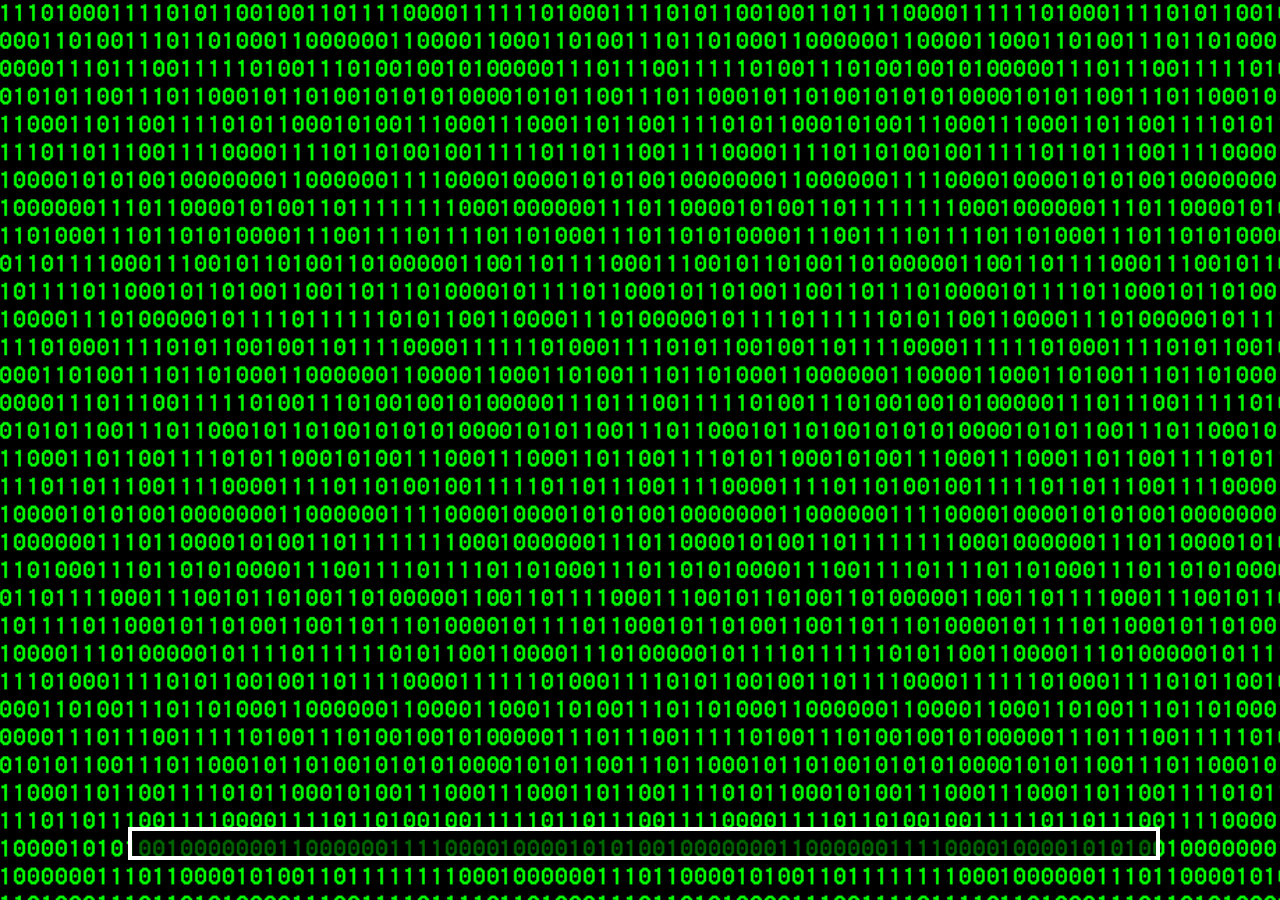
<file: password123.html>
<!DOCTYPE html>
<html lang="en">
<head>
    <meta charset="UTF-8">
    <meta name="viewport" content="width=device-width, initial-scale=1.0">
    <title>FTF Computer</title>
    <style>
        :root {
            --fail-color: #ff0000;
            --win-color: #00ff00;
            --bg-gif: url('bg.gif');
        }

        body {
            margin: 0;
            padding: 0;
            height: 100vh;
            width: 100vw;
            display: flex;
            flex-direction: column;
            align-items: center;
            justify-content: center;
            font-family: 'Courier New', Courier, monospace;
            color: white;
            overflow: hidden;
   /* Background tiling settings */
    background-image: var(--bg-gif);
    background-repeat: repeat;    /* This enables tiling */
    background-size: 500px;       /* Keeps original image size */
    background-position: top left;
    background-color: #000;
            
            /* The transition for the background-color and image fade */
            transition: background-color 0.3s ease, background-image 0.3s ease;
        }

        #game-container { 
            text-align: center; 
            width: 100%; 
            z-index: 5;
        }

        #status-display {
            font-size: 3rem;
            font-weight: bold;
            margin-bottom: 10px;
            text-transform: uppercase;
        }

        #skill-check-overlay {
            display: none;
            position: fixed;
            top: 0; left: 0; width: 100%; height: 100%;
            background: rgba(0, 0, 0, 0.85);
            flex-direction: column;
            justify-content: center;
            align-items: center;
            z-index: 100;
        }

        .e-circle {
            width: 130px;
            height: 130px;
            border: 8px solid white;
            border-radius: 50%;
            display: flex;
            justify-content: center;
            align-items: center;
            font-size: 5rem;
            font-weight: bold;
            margin-bottom: 50px;
        }

        .skill-box {
            width: 500px;
            height: 60px;
            background: #222;
            position: relative;
            border: 4px solid white;
        }

        #target-zone {
            height: 100%;
            background: white;
            position: absolute;
            left: 70%;
            width: 80px;
        }

        #scanner-line {
            width: 8px;
            height: 100%;
            background: red;
            position: absolute;
            left: 0;
            z-index: 10;
            border-left: 2px solid white;
            border-right: 2px solid white;
        }

        .bars-container {
            position: fixed;
            bottom: 40px;
            width: 80%;
            display: flex;
            flex-direction: column;
            gap: 15px;
            z-index: 5;
        }

        .progress-wrapper {
            width: 100%;
            height: 25px;
            border: 4px solid white;
            position: relative;
            background: rgba(0,0,0,0.6);
        }

        #total-progress-fill { width: 0%; height: 100%; background: white; }

        .label { font-size: 0.9rem; text-transform: uppercase; margin-bottom: 5px; text-align: left;}
        .hidden { display: none !important; }
        
        h1 { font-size: 4rem; text-shadow: 2px 2px 10px rgba(0,0,0,0.5); }
    </style>
</head>
<body>

    <div id="game-container">
        <div id="status-display"></div>
    </div>

    <div id="skill-check-overlay">
        <div class="e-circle">E</div>
        <div class="skill-box">
            <div id="target-zone"></div>
            <div id="scanner-line"></div>
        </div>
    </div>

    <div class="bars-container" id="ui-bars">
        <div>
            <div class="label"></div>
            <div class="progress-wrapper"><div id="total-progress-fill"></div></div>
        </div>
    </div>

    <script>
        const typingSnd = new Audio('Typing.mp3');
        typingSnd.loop = true;
        
        const skillStartSnd = new Audio('SkillStart.mp3');
        const skillFailSnd = new Audio('SkillFail.mp3');

        let totalProgress = 0;
        let sessionSeconds = 0;
        let difficultyLevel = 0;
        let isMinigameActive = false;
        let isGameOver = false;
        let lastClickTime = 0;

        const statusDisplay = document.getElementById('status-display');
        const totalFill = document.getElementById('total-progress-fill');
        const overlay = document.getElementById('skill-check-overlay');
        const scannerLine = document.getElementById('scanner-line');
        const targetZone = document.getElementById('target-zone');
        const uiBars = document.getElementById('ui-bars');

        setInterval(() => {
            if (isGameOver || isMinigameActive) {
                typingSnd.pause();
                return;
            }

            if (Date.now() - lastClickTime > 300) {
                typingSnd.pause();
                if (sessionSeconds > 0) {
                    sessionSeconds -= 0.5;
                }
            } else {
                if (typingSnd.paused) typingSnd.play().catch(()=>{});
            }
        }, 100);

        window.addEventListener('keydown', (e) => {
            if (isMinigameActive || isGameOver || e.repeat) return;
            
            lastClickTime = Date.now();
            sessionSeconds += 0.25;
            totalProgress += 0.12;

            totalFill.style.width = Math.min(totalProgress, 100) + "%";

            if (totalProgress >= 100) {
                winGame();
            } else if (sessionSeconds >= 60) {
                startMinigame();
            }
        });

        function failGame() {
            isGameOver = true;
            typingSnd.pause();
            skillFailSnd.play();
            
            // Remove the GIF and set the Fail Color
            // The transition in CSS handles the 0.3s timing
            document.body.style.backgroundImage = "none"; 
            document.body.style.backgroundColor = "var(--fail-color)";
            
            document.getElementById('game-container').innerHTML = "<h1></h1>";
            uiBars.classList.add('hidden');
            overlay.style.display = 'none';
        }

        function winGame() {
            isGameOver = true;
            typingSnd.pause();
            
            // Remove the GIF and set the Win Color
            document.body.style.backgroundImage = "none";
            document.body.style.backgroundColor = "var(--win-color)";
            
            document.getElementById('game-container').innerHTML = "<h1></h1>";
            uiBars.classList.add('hidden');
        }

        function handleSkillCheckKey(e) {
            if (e.key.toLowerCase() === 'e' && isMinigameActive) {
                const lineRect = scannerLine.getBoundingClientRect();
                const targetRect = targetZone.getBoundingClientRect();

                if (lineRect.left >= targetRect.left && lineRect.right <= targetRect.right) {
                    endMinigame(true);
                } else {
                    endMinigame(false);
                }
            }
        }

        function startMinigame() {
            isMinigameActive = true;
            sessionSeconds = 0;
            typingSnd.pause();
            skillStartSnd.play();
            overlay.style.display = 'flex';
            
            let newWidth = Math.max(7, 110 - (difficultyLevel * 8));
            targetZone.style.width = newWidth + "px";

            let pos = 0;
            scannerLine.style.left = "0%";

            setTimeout(() => {
                if (!isMinigameActive) return;
                window.addEventListener('keydown', handleSkillCheckKey);

                const moveInterval = setInterval(() => {
                    if (!isMinigameActive) {
                        clearInterval(moveInterval);
                        return;
                    }
                    
                    pos += 2.2 + (difficultyLevel * 0.5);
                    scannerLine.style.left = pos + "%";

                    if (pos >= 100) {
                        clearInterval(moveInterval);
                        endMinigame(false);
                    }
                }, 16);
            }, 1000);
        }

        function endMinigame(success) {
            isMinigameActive = false;
            window.removeEventListener('keydown', handleSkillCheckKey);
            overlay.style.display = 'none';

            if (success) {
                difficultyLevel++;
                statusDisplay.innerText = "";
            } else {
                failGame();
            }
        }
    </script>
</body>
</html>
</file>
